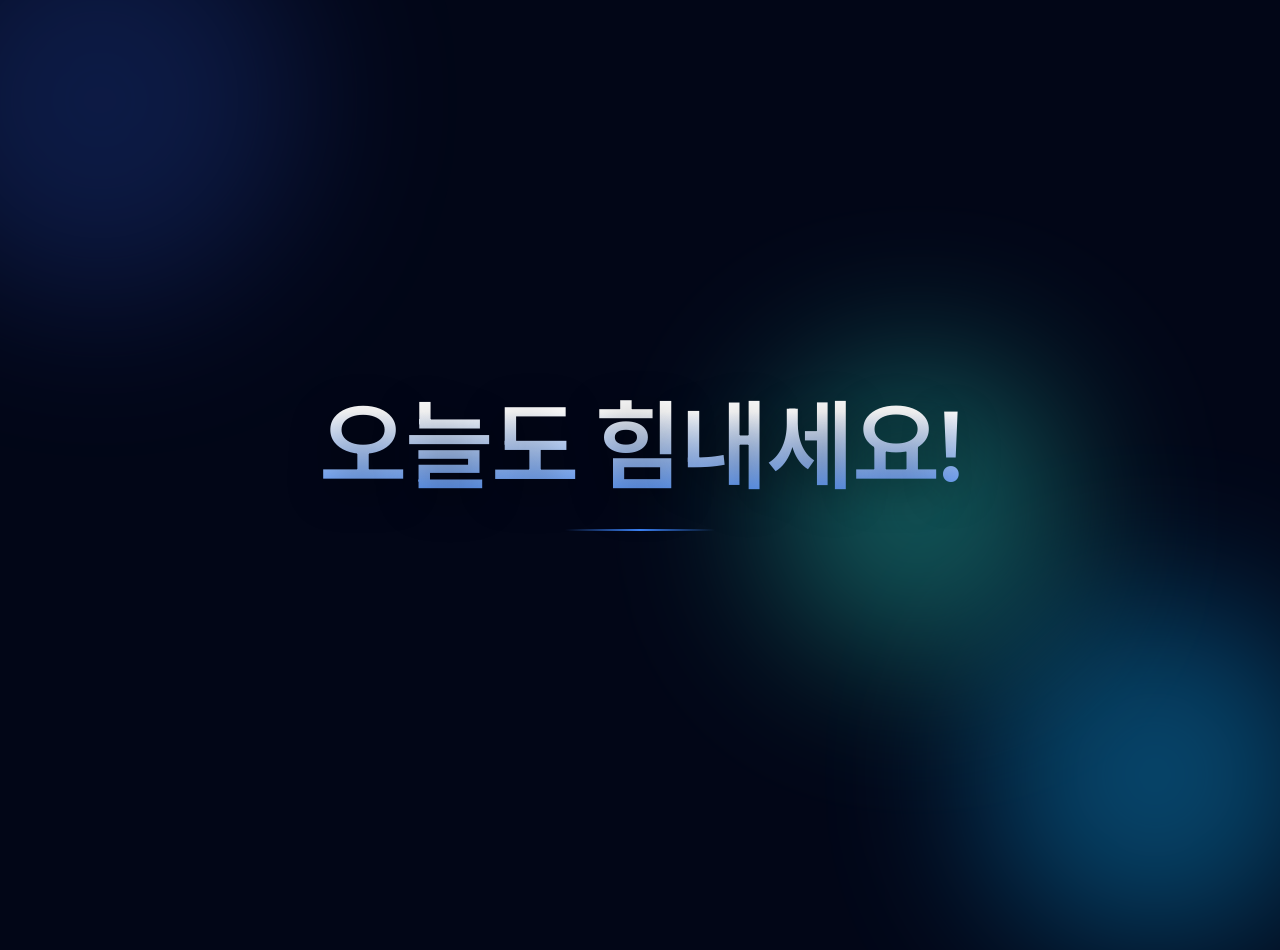
<file: index.html>
<!DOCTYPE html>
<html lang="ko">
<head>
    <meta charset="UTF-8">
    <meta name="viewport" content="width=device-width, initial-scale=1.0">
    <title>오늘도 힘내세요!</title>
    <link rel="stylesheet" href="style.css">
    <link rel="preconnect" href="https://fonts.googleapis.com">
    <link rel="preconnect" href="https://fonts.gstatic.com" crossorigin>
    <link href="https://fonts.googleapis.com/css2?family=Outfit:wght@300;600&family=Noto+Sans+KR:wght@300;700&display=swap" rel="stylesheet">
    <meta name="description" content="나의 첫 번째 아이디어를 기록하는 아름다운 공간입니다.">
</head>
<body>
    <div class="background-blob blob-1"></div>
    <div class="background-blob blob-2"></div>
    <div class="background-blob blob-3"></div>
    
    <main class="container">
        <h1 id="main-title" class="fade-in">오늘도 힘내세요!</h1>
        <div class="underline"></div>
    </main>

    <script>
        document.addEventListener('DOMContentLoaded', () => {
            const title = document.getElementById('main-title');
            title.style.opacity = '1';
            title.style.transform = 'translateY(0)';
        });
    </script>
</body>
</html>
</file>
<file: style.css>
:root {
    --bg-color: #020617;
    --text-primary: #ffffff;
    --accent-color: #3b82f6;
    --accent-glow: rgba(59, 130, 246, 0.4);
    --font-main: 'Outfit', 'Noto Sans KR', sans-serif;
}

* {
    margin: 0;
    padding: 0;
    box-sizing: border-box;
}

body {
    background-color: var(--bg-color);
    color: var(--text-primary);
    font-family: var(--font-main);
    height: 100vh;
    display: flex;
    justify-content: center;
    align-items: center;
    overflow: hidden;
    position: relative;
}

/* Background Animations */
.background-blob {
    position: absolute;
    border-radius: 50%;
    filter: blur(80px);
    z-index: -1;
    opacity: 0.4;
    animation: move 20s infinite alternate;
}

.blob-1 {
    width: 400px;
    height: 400px;
    background: #1e3a8a;
    top: -100px;
    left: -100px;
}

.blob-2 {
    width: 350px;
    height: 350px;
    background: #0ea5e9;
    bottom: -50px;
    right: -50px;
    animation-delay: -5s;
}

.blob-3 {
    width: 300px;
    height: 300px;
    background: #2dd4bf;
    top: 40%;
    left: 60%;
    animation-delay: -10s;
}

@keyframes move {
    0% { transform: translate(0, 0) scale(1); }
    100% { transform: translate(100px, 50px) scale(1.1); }
}

/* Main Content */
.container {
    text-align: center;
    z-index: 1;
}

h1 {
    font-size: 6rem;
    font-weight: 600;
    letter-spacing: -2px;
    opacity: 0;
    transform: translateY(20px);
    transition: all 1.2s cubic-bezier(0.16, 1, 0.3, 1);
    background: linear-gradient(180deg, #fff 30%, #3b82f6 100%);
    -webkit-background-clip: text;
    -webkit-text-fill-color: transparent;
    text-shadow: 0 10px 40px rgba(0,0,0,0.4);
}

.underline {
    width: 0;
    height: 2px;
    background: linear-gradient(90deg, transparent, var(--accent-color), transparent);
    margin: 20px auto 0;
    animation: expand 1.5s forwards 0.8s;
}

@keyframes expand {
    to { width: 150px; }
}

/* Responsive */
@media (max-width: 768px) {
    h1 {
        font-size: 2.5rem;
    }
}
</file>
